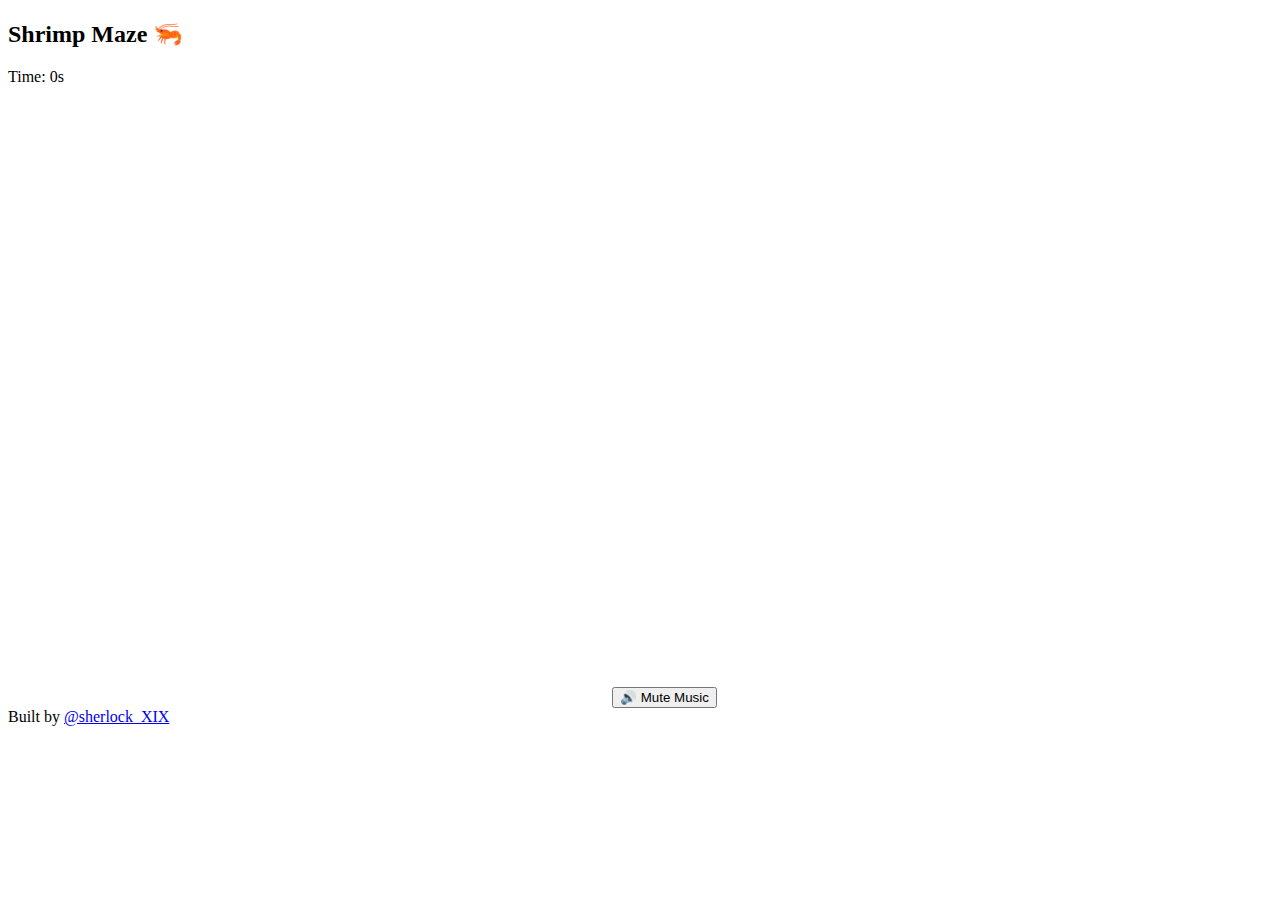
<file: game.html>
<!DOCTYPE html>
<html lang="en">
<head>
  <meta charset="UTF-8">
  <title>Shrimp Maze</title>
  <link rel="stylesheet" href="style.css">
</head>
<body>
  <h2>Shrimp Maze 🦐</h2>
  <p id="timer">Time: 0s</p>
  <canvas id="gameCanvas" width="600" height="600"></canvas>

  <button class="mute-btn" id="muteBtn">🔊 Mute Music</button>

  <footer>
    Built by <a href="https://twitter.com/sherlock_XIX" target="_blank">@sherlock_XIX</a>
  </footer>

  <script src="game.js"></script>
</body>
</html>
</file>
<file: style.css>

</file>
